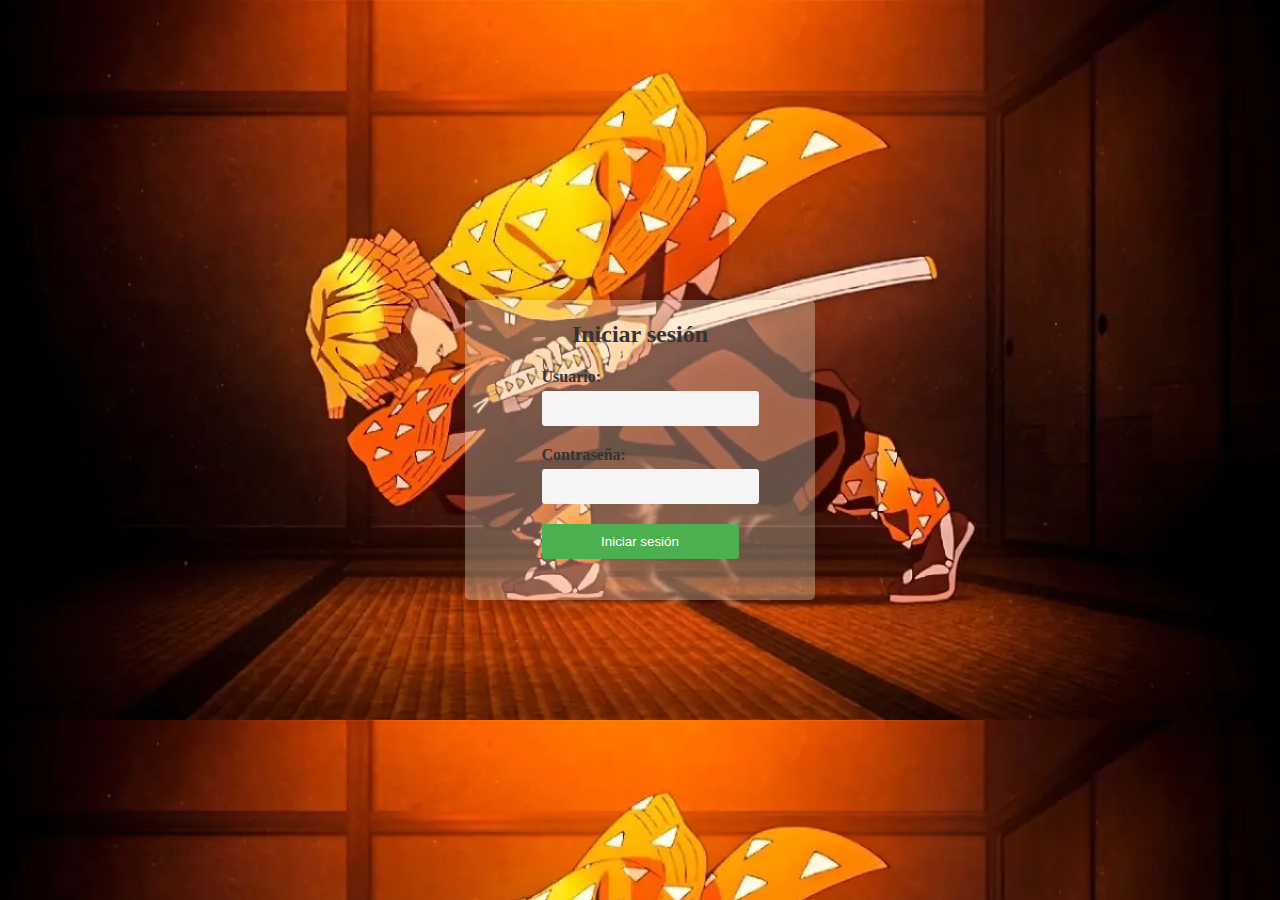
<file: index.html>
<!DOCTYPE html>
<html lang="en">
<head>
    <meta charset="UTF-8">
    <meta http-equiv="X-UA-Compatible" content="IE=edge">
    <meta name="viewport" content="width=device-width, initial-scale=1.0">
    <title>Document</title>
    <link rel="stylesheet" href="style.css">
</head>
<body>
    <div class="login-container">
        <h2>Iniciar sesión</h2>
        <form id="login-form">
          <div class="form-group">
            <label for="username">Usuario:</label>
            <input type="text" id="username" name="username" required>
          </div>
          <div class="form-group">
            <label for="password">Contraseña:</label>
            <input type="password" id="password" name="password" required>
            <span id="password-error" class="error-message"></span>
          </div>
          <div class="form-group">
            <button type="submit">Iniciar sesión</button>
          </div>
        </form>
      </div>
      
     <script >
      
  // Obtener referencia al formulario
  var loginForm = document.getElementById('login-form');

// Agregar evento de envío del formulario
loginForm.addEventListener('submit', function(event) {
  event.preventDefault(); // Evitar que se envíe el formulario

  // Obtener valores de usuario y contraseña ingresados
  var usernameInput = document.getElementById('username');
  var passwordInput = document.getElementById('password');
  var passwordError = document.getElementById('password-error');
  var username = usernameInput.value.trim();
  var password = passwordInput.value.trim();

  // Validar el usuario y la contraseña
  if (username === 'paola' && password === 'piernassexys') {
    // Redireccionar a otro archivo HTML
    window.location.href = 'segundo.html';
  } else {
    // Mostrar mensaje de error y mantener visible el campo de contraseña
    passwordError.textContent = 'Contraseña incorrecta';
    passwordError.style.display = 'block';
    passwordInput.value = ''; // Limpiar el campo de contraseña
  }
});
     </script>
      
      
      
</body>
</html>
</file>
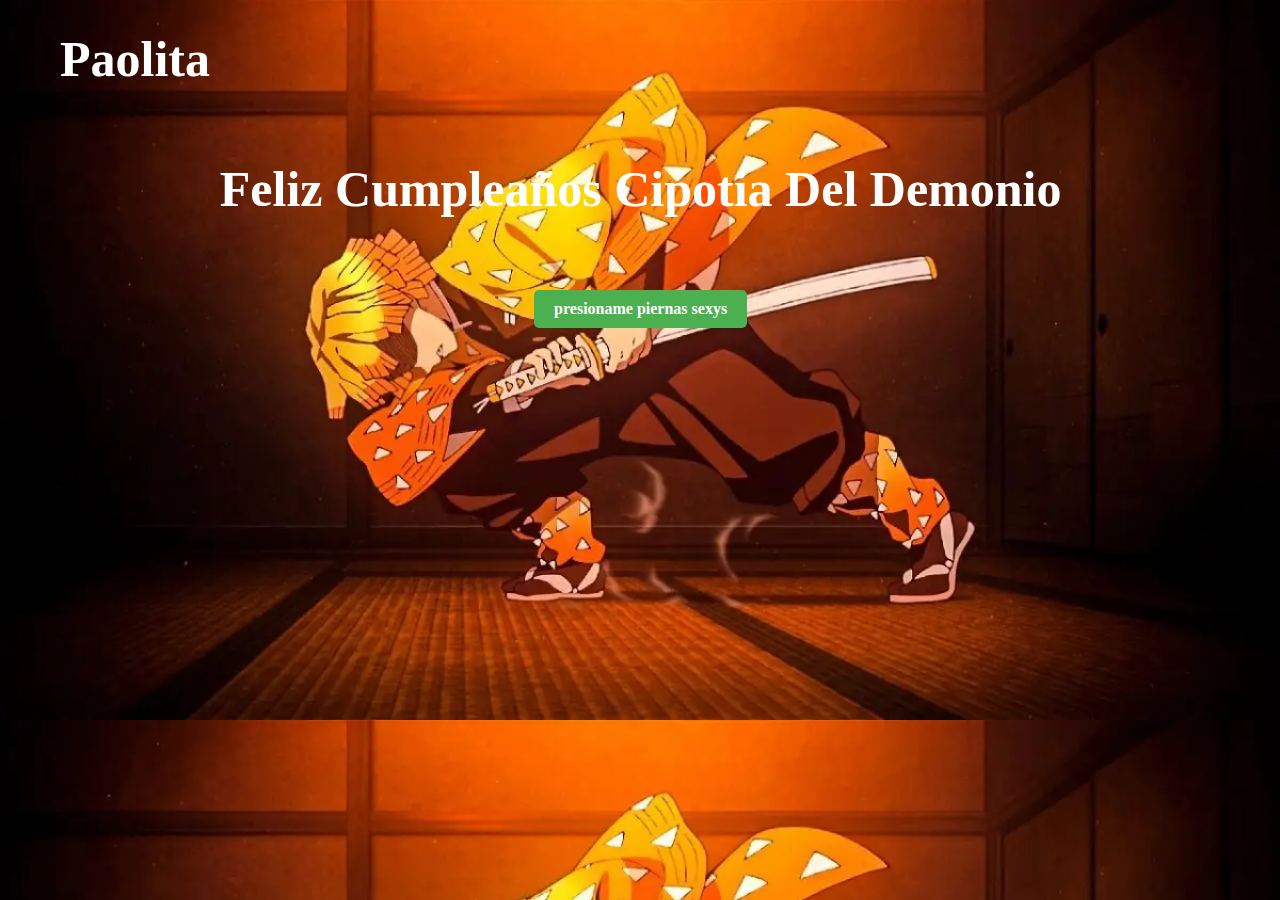
<file: segundo.html>
<!DOCTYPE html>
<html lang="en">
<head>
    <meta charset="UTF-8">
    <meta http-equiv="X-UA-Compatible" content="IE=edge">
    <meta name="viewport" content="width=device-width, initial-scale=1.0">
    <title>Cumpleaños</title>
    <link rel="stylesheet" href="style.css">
   
</head>
<body >
    <header class="name">
        <h1 class="h1 ">Paolita</h1>

    </header>

    <article>
        <section class="contenido">
            <h1 class="h1">Feliz Cumpleaños Cipotia Del Demonio </h1>
        </section>
       
        <section class="contenido3">
            <a href="./texto.html" class="button">presioname piernas sexys</a>

        </section>
    </article>
    
    
</body>
</html>
</file>
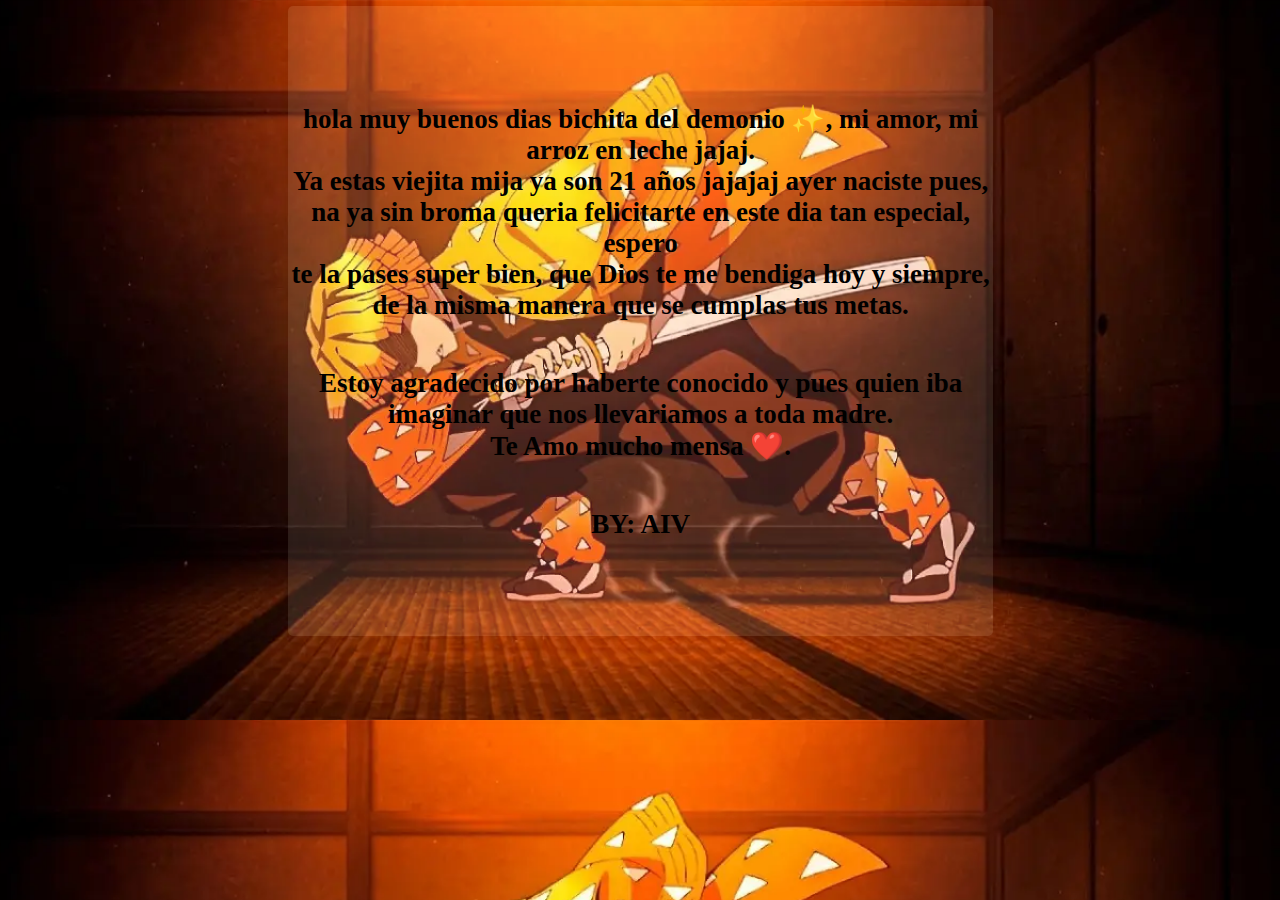
<file: texto.html>
<!DOCTYPE html>
<html lang="en">
<head>
    <meta charset="UTF-8">
    <meta http-equiv="X-UA-Compatible" content="IE=edge">
    <meta name="viewport" content="width=device-width, initial-scale=1.0">
    <title>Cumpleaños</title>
    <link rel="stylesheet" href="style.css">
    
</head>
<body>
    
    <article class="art">
        <div class="medio">
            
            <section class="parte2">

                <p class="p1">hola muy buenos dias bichita del demonio ✨, mi amor, mi arroz en leche jajaj.
                </p>
                <p class="p1"> Ya estas viejita mija ya son 21 años jajajaj ayer naciste pues, 
                </p>
                <p class="p1">
                    na ya sin broma queria felicitarte en este dia tan especial, espero
                </p>
                <p class="p1">
                    te la pases super bien, que Dios te me bendiga hoy y siempre, de la misma manera que se cumplas tus metas.
                </p>
                <br>
                <p class="p1">
                    Estoy agradecido por haberte conocido y pues quien iba imaginar que nos llevariamos a toda madre.
                </p>
                <p class="p1"> Te Amo mucho mensa ❤️.</p>
                 <br>
                <p class="p1">
                    BY: AIV
                </p>
            </section>

        </div>
        
    </article>
    
</body>
</html>
</file>
<file: style.css>
* {
    margin: 0;
    padding: 0;
    list-style: none;
    text-decoration: none;
    border: none;
    outline: none;
  }
  
  body {
    background-image: url("./zenitsu.webp");
    width: 70%;
    background-size: 100%;
  }
  
  .h1 {
    font-size: 50px;
    color: white;
  }
  
  .name {
    width: 100%;
    height: 100px;
    padding-top: 30px;
    padding-left: 60px;
  }
  
  article {
    display: flexbox;
    justify-content: center;
  }
  
  .contenido {
    width: 100%;
    height: 100px;
    padding-top: 30px;
    display: flex;
    justify-content: center;
    font-size: 50px;
  }
  
  article {
    width: 143%;
  }
  
  p {
    font-size: 20px;
    display: flexbox;
    text-align: center;
    color: white;
  }
  
  .contenido3 {
    display: flexbox;
    text-align: center;
    padding-top: 30px;
  }
  
  .button {
    display: inline-block;
    padding: 10px 20px;
    background-color: #4caf50;
    color: #fff;
    text-decoration: none;
    border-radius: 5px;
    font-weight: bold;
  }
  
  .button:hover {
    background-color: #45a049;
  }
  
  .parte2 {
    font-size: 40px;
    display: flex;
    justify-content: center;
    flex-direction: column;
  }
  
  .art {
    height: 642px;
    display: flex;
    justify-content: center;
    align-items: center;
  }
  
  .p1 {
    color: black;
    font-size: 27px;
    font-weight: bold;
    font-family: 'Rowdies', cursive;
  }
  
  .medio {
    background-color: rgba(255, 255, 225, 0.1);
    /* Cambia el último valor para ajustar la transparencia */
    border-radius: 5px;
    box-shadow: 0px 0px 10px rgba(0, 0, 0, 0.1);
    width: 55%;
    height: 630px;
    display: flex;
    text-align: center;
  }
  
  /* Estilos para dispositivos móviles */
  @media only screen and (max-width: 666px) {
    body {
      width: 100%;
      background-size: cover;
    }
  
    .name {
      padding-left: 20px;
    }
  
    .contenido,
    .contenido3 {
      padding-top: 10px;
      font-size: 30px;
    }
  
    .art {
      height: auto;
      padding: 20px;
    }
  
    .medio {
      width: 90%;
      height: auto;
      margin-top: 20px;
    }
  }
  

  .login-container {
    width: 350px;
    height: 300px;
    margin: auto;
    position: absolute;
    top: 0;
    bottom: 0;
    left: 0;
    right: 0;
    display: flex;
    align-items: center;
    justify-content: center;
    flex-direction: column;
    background-color: rgba(255, 255, 225, 0.3);
    /* Cambia el último valor para ajustar la transparencia */
    border-radius: 5px;
    box-shadow: 0px 0px 10px rgba(0, 0, 0, 0.1);
  }
  
  /* Estilos para dispositivos móviles */
  @media only screen and (max-width: 666px) {
    .login-container {
      width: 90%;
      height: auto;
      padding: 20px;
    }
  }
  
  /* Resto del código CSS sin cambios */
  
  h2 {
    text-align: center;
    margin-bottom: 20px;
    color: #333;
  }
  
  .form-group {
    margin-bottom: 20px;
  }
  
  label {
    display: block;
    font-weight: bold;
    margin-bottom: 5px;
    color: #333;
  }
  
  input[type="text"],
  input[type="password"] {
    width: 100%;
    padding: 10px;
    border: none;
    border-radius: 3px;
    background-color: #f5f5f5;
    color: #333;
  }
  
  button {
    width: 100%;
    padding: 10px;
    background-color: #4caf50;
    color: #fff;
    border: none;
    border-radius: 3px;
    cursor: pointer;
  }
  
  button:hover {
    background-color: #45a049;
  }
  
  span {
    color: #555;
  }
  
  a {
    color: #4caf50;
    text-decoration: none;
  }
  
  a:hover {
    text-decoration: underline;
  }
</file>
